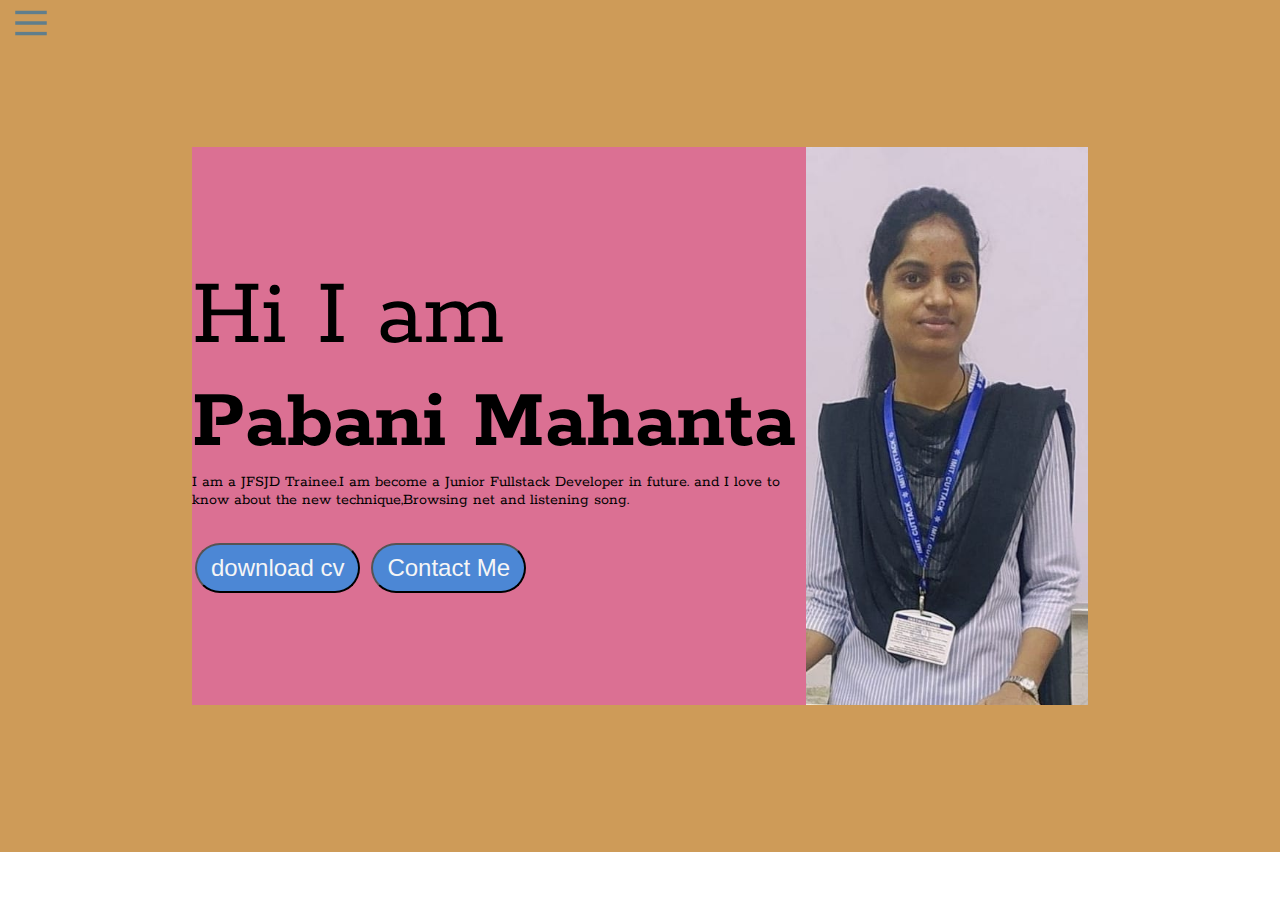
<file: index.html>
<!DOCTYPE html>
<html lang="en">
<head>
    <meta charset="UTF-8">
    <meta name="viewport" content="width=device-width,initial-scale=1">
    <title>personal Website</title>
    <link rel="stylesheet" href="portfolio.css">
</head>     
<body>
    <div class="container">
    <div class="slidebar slidebarGo">   
        <nav>
            <ul>
                <li><a href="home.html">Home</a></li>
                <li><a href="intro.html">My Intro</a></li>
                <li><a href="services.html">Services</li>
                <li><a href="blog.html">Blog</a></li>
                <li><a href="contact.html">Contact Me</a></li>
            </ul>
        </nav>
    </div> 
    <div class="main">
        <div class="hambar">
            <img class="bar" src="bar.png" width="42">
            <img class="cross"  src="cross.png" width="29">
        </div>
       <div class="infoContainer">
        <div class="devInfo">
            <div class="hello">Hi I am</div>
            <div class="name">Pabani Mahanta</div>
            <div about="about">I am a JFSJD Trainee.I am become a Junior Fullstack Developer in future.
                 and I love to know about the new technique,Browsing net and listening song.</div>
            <div class="button">
                <a href="Pabani Mahanta.pdf" target="_blank">
                <button>download cv</button></a>
                <a href="contact.html"><button>Contact Me</button></a>
            </div>
        </div>
        <div class="devPic"><img src="dev4.png.jpg" alt="Pabani Mahanta"></div>
       </div>
    </div>
    </div>
    <script src="portfolio.js"></script>   
</body>
</html>
</file>
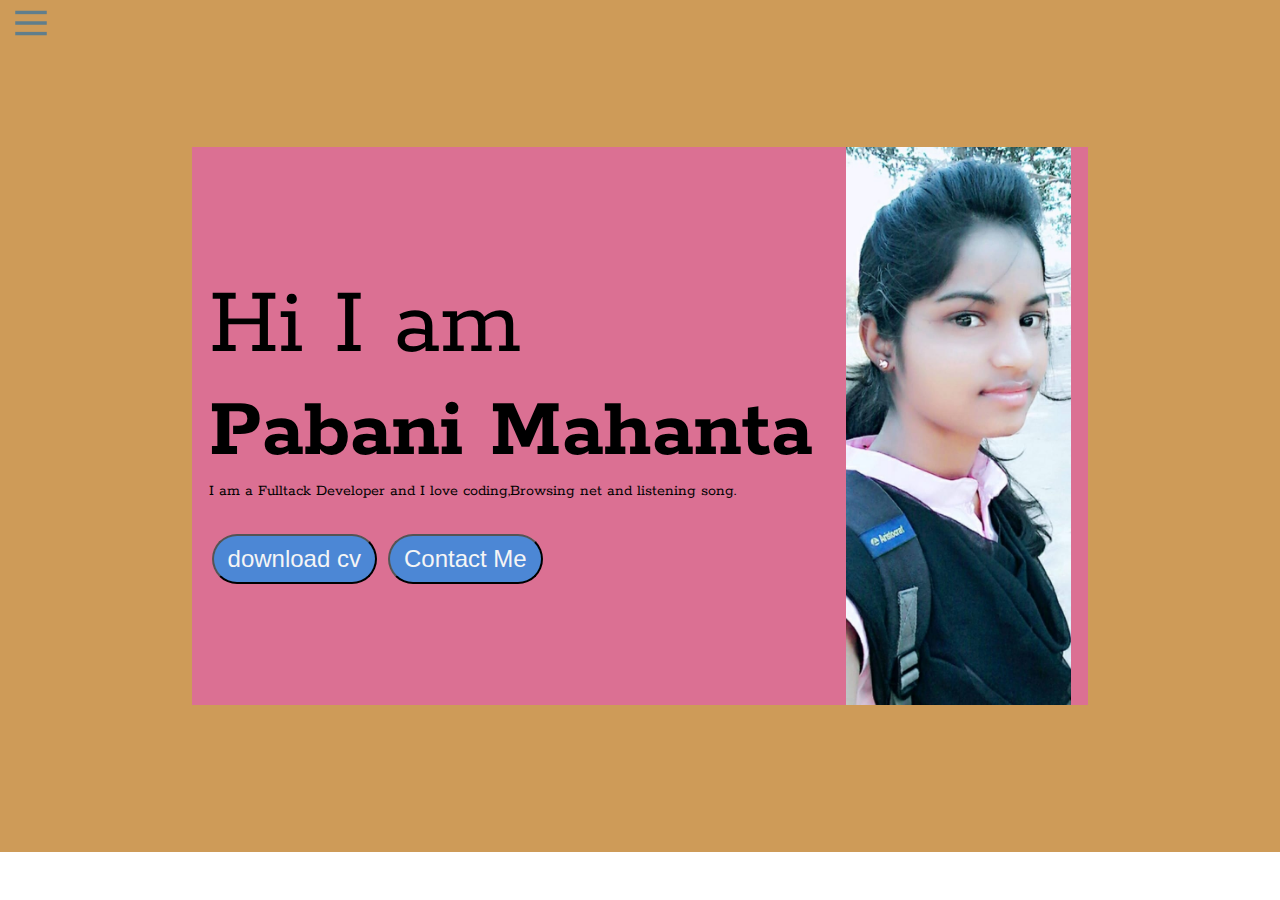
<file: blog.html>
<!DOCTYPE html>
<html lang="en">
<head>
    <meta charset="UTF-8">
    <meta name="viewport" content="width=device-width,initial-scale=1">
    <title>personal Website</title>
    <link rel="stylesheet" href="portfolio.css">
</head>     
<body>
    <div class="container">
    <div class="slidebar slidebarGo">   
        <nav>
            <ul>
                <li><a href="home.html">Home</a></li>
                <li><a href="intro.html">My Intro</a></li>
                <li><a href="services.html">Services</li>
                <li><a href="blog.html">Blog</a></li>
                <li><a href="contact.html">Contact Me</a></li>
            </ul>
        </nav>
    </div> 
    <div class="main">
        <div class="hambar">
            <img class="bar" src="bar.png" width="42">
            <img class="cross"  src="cross.png" width="29">
        </div>
       <div class="infoContainer">
        <div class="devInfo">
            <div class="hello">Hi I am</div>
            <div class="name">Pabani Mahanta</div>
            <div about="about">I am a Fulltack Developer and I love coding,Browsing net and listening song.</div>
            <div class="button">
                <button>download cv</button>
                <button>Contact Me</button>
            </div>
        </div>
        <div class="devPic"><img src="dev2.png.jpg" alt="Pabani Mahanta"></div>
       </div>
    </div>
    </div> 
    <script src="portfolio.js"></script>  
</body>
</html>
</file>
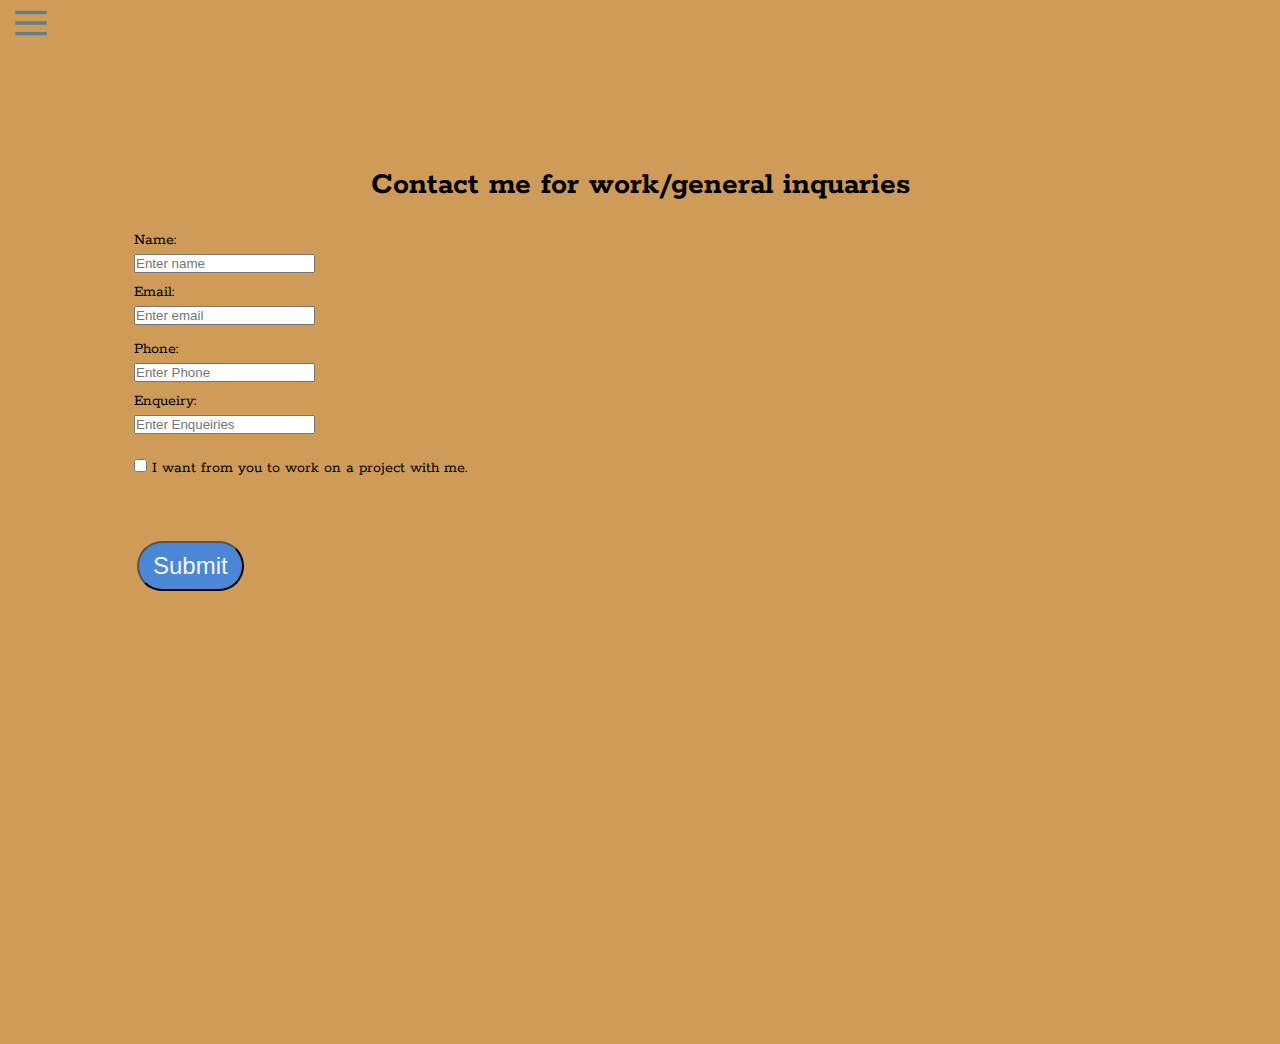
<file: contact.html>
<!DOCTYPE html>
<html lang="en">
<head>
    <meta charset="UTF-8">
    <meta name="viewport" content="width=device-width,initial-scale=1">
    <title>personal Website</title>
    <link rel="stylesheet" href="portfolio.css">
</head>     
<body>
    <div class="container">
    <div class="slidebar slidebarGo">   
        <nav>
            <ul>
                <li><a href="home.html">Home</a></li>
                <li><a href="intro.html">My Intro</a></li>
                <li><a href="services.html">Services</li>
                <li><a href="blog.html">Blog</a></li>
                <li><a href="contact.html">Contact Me</a></li>
            </ul>
        </nav>
    </div> 
    <div class="main">
      <div class="hambar">
        <img class="bar" src="bar.png" width="42">
        <img class="cross"  src="cross.png" width="29">
    </div>
        <div class="contactform">
            <h1>Contact me for work/general inquaries</h1>
            <form class="form-horizontal" action="/action_page.php">
                <div class="form-group">
                    <label class="control-label col-sm-2" for="name">Name:</label>
                    <div class="col-sm-10">
                      <input type="name" class="form-control" id="clientname" placeholder="Enter name">
                    </div>
                <div class="form-group">
                  <label class="control-label col-sm-2" for="email">Email:</label>
                  <div class="col-sm-10">
                    <input type="email" class="form-control" id="clientemail" placeholder="Enter email">
                  </div>
                </div>
                <div class="form-group">
                  <label class="control-label col-sm-2" for="clientphone">Phone:</label>
                  <div class="col-sm-10">
                    <input type="phone" class="form-control" id="clientphone" placeholder="Enter Phone">
                  </div>
                  <div class="form-group">
                    <label class="control-label col-sm-2" for="clientenqueries">Enqueiry:</label>
                    <div class="col-sm-10">
                      <input type="text" class="form-control" id="clientenqueries" placeholder="Enter Enqueiries">
                    </div>
                </div>
                <div class="form-group">
                  <div class="col-sm-offset-2 col-sm-10">
                    <div class="checkbox">
                      <label><input type="checkbox"> I want from you to work on a project with me.</label>
                    </div>
                  </div>
                </div>
                <div class="form-group">
                  <div class="col-sm-offset-2 col-sm-10">
                    <div class="button">
                    <button type="submit" class="btn btn-default">Submit</button>
                  </div>
                  </div>
                </div>
              </form>
        </div>
    </div>
    <script src="portfolio.js"></script>   
</body>
</html>
</file>
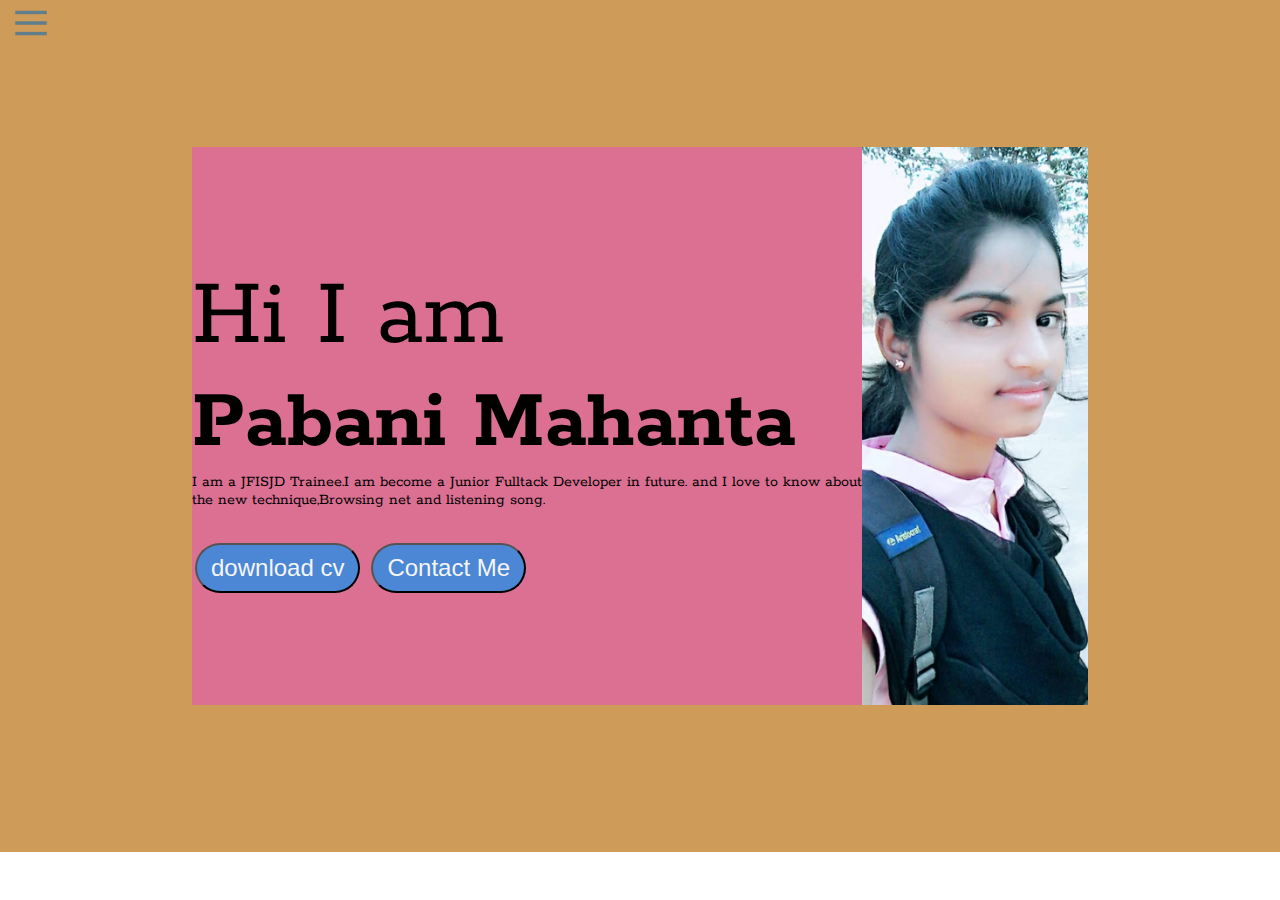
<file: home.html>
<!DOCTYPE html>
<html lang="en">
<head>
    <meta charset="UTF-8">
    <meta name="viewport" content="width=device-width,initial-scale=1">
    <title>personal Website</title>
    <link rel="stylesheet" href="portfolio.css">
</head>     
<body>
    <div class="container">
    <div class="slidebar slidebarGo">   
        <nav>
            <ul>
                <li><a href="home.html">Home</a></li>
                <li><a href="intro.html">My Intro</a></li>
                <li><a href="services.html">Services</li>
                <li><a href="blog.html">Blog</a></li>
                <li><a href="contact.html">Contact Me</a></li>
            </ul>
        </nav>
    </div> 
    <div class="main">
        <div class="hambar">
            <img class="bar" src="bar.png" width="42">
            <img class="cross"  src="cross.png" width="29">
        </div>
       <div class="infoContainer">
        <div class="devInfo">
            <div class="hello">Hi I am</div>
            <div class="name">Pabani Mahanta</div>
            <div about="about">I am a JFISJD Trainee.I am become a Junior Fulltack Developer in future.
                 and I love to know about the new technique,Browsing net and listening song.</div>
            <div class="button">
                <a href="Pabani cv.txt.doc" target="_blank">
                <button>download cv</button></a>
                <a href="contact.html"><button>Contact Me</button></a>
            </div>
        </div>
        <div class="devPic"><img src="dev2.png.jpg" alt="Pabani Mahanta"></div>
       </div>
    </div>
    </div>
    <script src="portfolio.js"></script>   
</body>
</html>
</file>
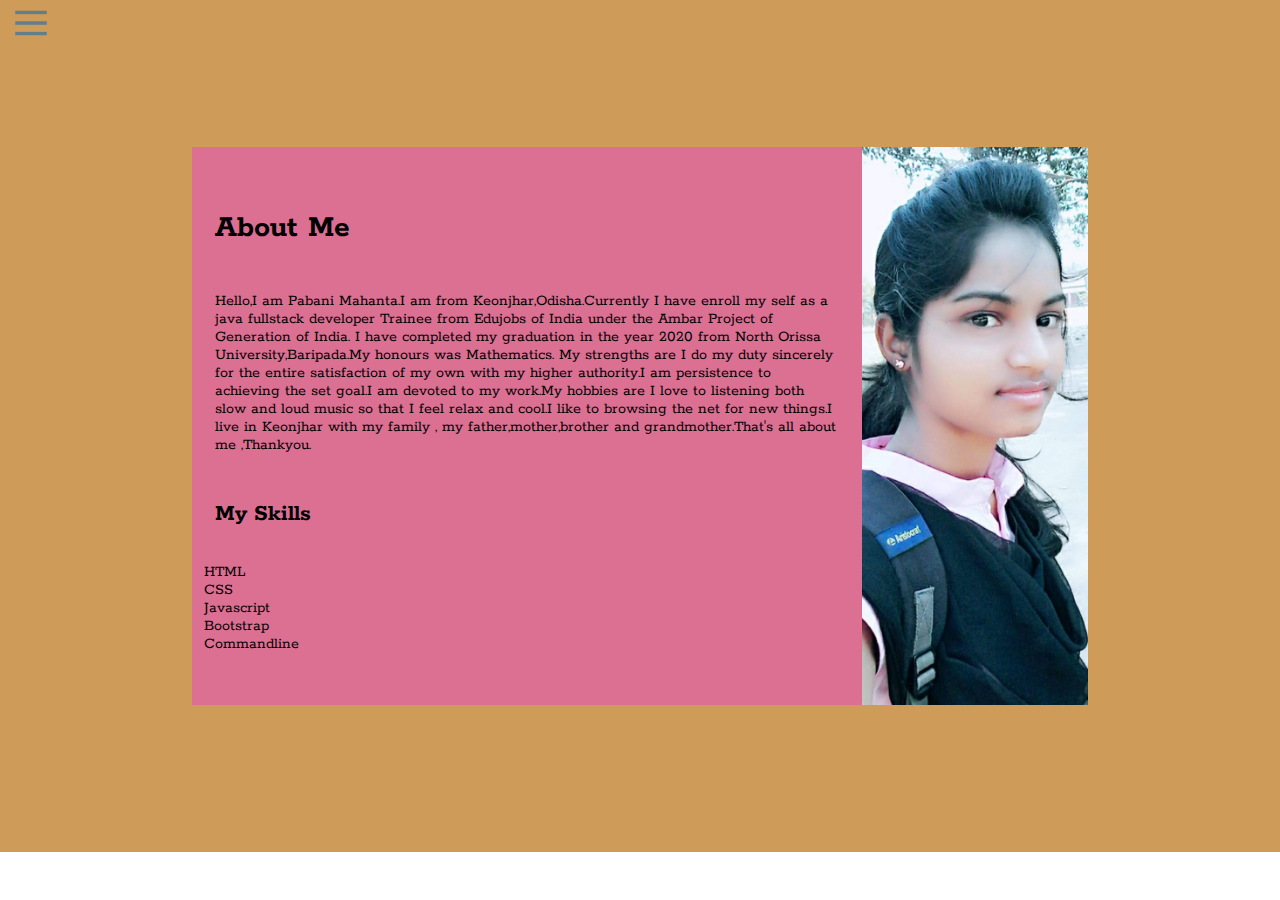
<file: intro.html>
<!DOCTYPE html>
<html lang="en">

<head>
    <meta charset="UTF-8">
    <meta name="viewport" content="width=device-width,initial-scale=1">
    <title>personal Website</title>
    <link rel="stylesheet" href="portfolio.css">
</head>

<body>
    <div class="container">
        <div class="slidebar slidebarGo">
            <nav>
                <ul>
                    <li><a href="/">Home</a></li>
                    <li><a href="intro.html">My Intro</a></li>
                    <li><a href="services.html">Services</li>
                    <li><a href="blog.html">Blog</a></li>
                    <li><a href="contact.html">Contact Me</a></li>
                </ul>
            </nav>
        </div>
        <div class="main">
            <div class="hambar">
                <img class="bar" src="bar.png" width="42">
                <img class="cross"  src="cross.png" width="29">
            </div>
            <div class="infoContainer">
                <div class="devInfo">
                    <h1>About Me</h1>
                    <p>Hello,I am Pabani Mahanta.I am from Keonjhar,Odisha.Currently
                        I have enroll my self as a java fullstack developer Trainee from
                        Edujobs of India under the Ambar Project of Generation of India.
                        I have completed my graduation in the year 2020 from
                        North Orissa University,Baripada.My honours was Mathematics.
                        My strengths are I do my duty sincerely for the entire
                        satisfaction of my own with my higher authority.I am persistence to
                        achieving the set goal.I am devoted to my work.My hobbies are I love to
                        listening both slow and loud music so that I feel relax and cool.I like
                        to browsing the net for new things.I live in Keonjhar with my family ,
                        my father,mother,brother and grandmother.That's all about me ,Thankyou.
                    </p>
                    <h2>My Skills</h2>
                    <div class="skillcontainer">
                         <div class="skillitem">HTML</div>
                         <div class="skillitem">CSS</div>
                         <div class="skillitem">Javascript</div>
                         <div class="skillitem">Bootstrap</div>
                         <div class="skillitem">Commandline</div>
                    </div>
                    <!--TODO:Create a gallery for my Project-->
                </div>
                <div class="devPic"><img src="dev2.png.jpg" alt="Pabani Mahanta"></div>
            </div>
        </div>
    </div>
    <script src="portfolio.js"></script>
</body>

</html>
</file>
<file: portfolio.css>
@import url('https://fonts.googleapis.com/css2?family=Rokkitt:ital,wght@1,500&display=swap');
@import url('https://fonts.googleapis.com/css2?family=Source+Code+Pro:wght@300&display=swap');

* {
    margin: 0;
    padding: 0;
}

.slidebar {
    position: absolute;
    background-color: rgb(172, 167, 167);
    /*width: 260px;*/
    font-family: 'Rokkitt', serif;
    height: 100vh;
    transition: transform 0.1s ease-in;
}

.slidebar nav {
    padding: 40px;
}

.slidebar nav li {
    list-style: none;
    font-size: 25px;
    padding: 30px;
}
.slidebar nav li a{
    text-decoration: none;
    color: rgb(63, 60, 60);
}

.main {
    background-color: rgb(206, 155, 88);
    width: 100vw;
    height: auto;
}

.container {
    display: flex;
}

.infoContainer {
    background-color: palevioletred;
    height: 62vh;
    width: 70vw;
    margin: 147px auto;
    display: flex;
    justify-content: space-around;
}
.devInfo{
   display: flex;
   justify-content: center;
   flex-direction: column;
   font-family: 'Rokkitt', serif; 
}
.hello{
    font-size: 100px;

}
.name{
    font-size: 87px;
    font-weight: bold;
    font-family: 'Rokkitt', serif;
}
.about{
    font-size: 67px;
    margin-top: 23px;
}
.button{
    margin-top: 34px;
}
.button button{
    padding: 9px 14px;
    border-radius: 28px;
    color: whitesmoke;
    background-color: rgb(76, 135, 213);
    font-weight: none;
    font-size: 24px;
    margin: 0 3px;
    cursor: pointer;
}

.devPic img{
    height: 62vh;
}
.contactform{
    font-family: 'Rokkitt', serif; 
    padding: 0 34px;
    padding-top: 144px;
    margin: 0 100px;
    height: 100vh;
}
.contactform h1{
    text-align: center;
}
.contactform form div{
    padding: 5px 0;
}
h1{
    font-family: 'Rokkitt', serif; 
    margin: 23px;
}
p{
    font-family: 'Rokkitt', serif; 
    margin: 23px;
}
h2{
    font-family: 'Rokkitt', serif; 
    margin: 23px; 
}
.skillcontainer{
    padding: 12px;
}
.skill{
    width: 265px;
    height: 6px;
    background-color: blueviolet;
}
.skillitem{
    display: flex;
    align-items: center;
}
.slidebarGo{
    transform: translate(-443px, 0px);
    position: absolute; 
}
.hambar{
    position: absolute;
    cursor: pointer;
    top: 2px;
    left: 10px;
}
.cross{
    margin-left: 220px;
}
@media (max-width: 1615px)
{
    background-color: green;
}
/*.devPic{
    display: none;
}*/
/*.slidebar{
    transform: translate(-443px, 0px);
    position: absolute;
}*/
</file>
